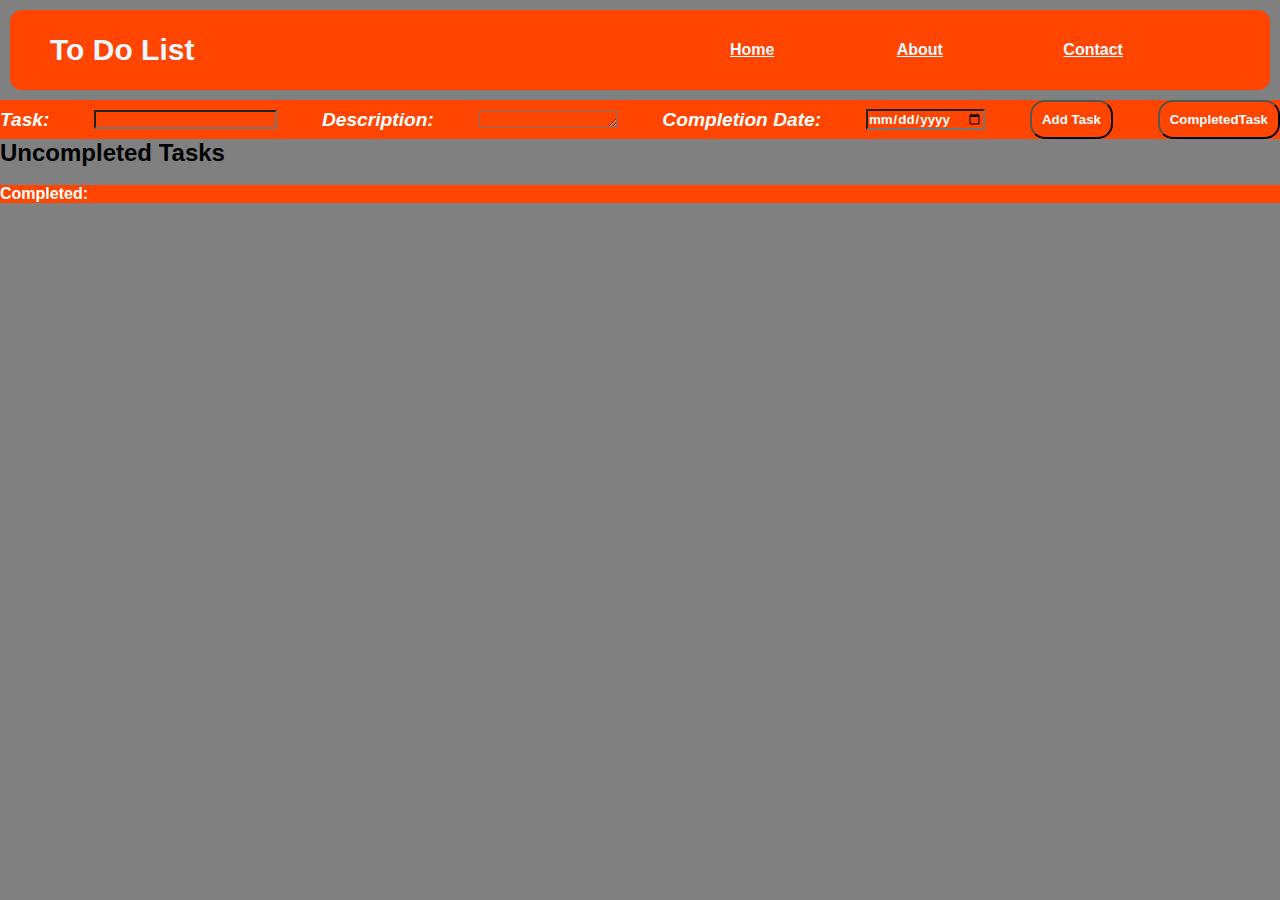
<file: index.html>
<!DOCTYPE html>
<html lang="en">
<head>
    <meta charset="UTF-8">
    <meta http-equiv="X-UA-Compatible" content="IE=edge">
    <meta name="viewport" content="width=device-width, initial-scale=1.0">
    <title>To Do List</title>
<link rel="stylesheet" href="index.css">
</head>

<nav>
    <h2>To Do List</h2>
    <div id="NavRight">
    <a href="#">Home</a>
    <a href="#">About</a>
    <a href="#">Contact</a>
    </div>
</nav>
<body>
  
    <div id="section1">
    <span>
     <label for="Task-El">Task:</label>
    <input id="Task-El" type="text">
    <label for="description-el">Description: </label>
    <textarea name="description-el" id="description-el" cols="15" rows="1"></textarea>
    <label for="completionDate-el">Completion Date:</label>
    <input id="completionDate-el" type="date">
    <button id="addTask-btn">Add Task</button>
    <button id="completed">CompletedTask</button>
    
</span>
</div>
<div id="section2">
<h2>Uncompleted Tasks</h2>
<p id="theTask"><ul></ul></p>
</div>

<p id="theTask"><ul></ul></p>
<br>
<p id="completedTasks">Completed:</p>


<script src="index.js"></script>
</body>
</html>
</file>
<file: index.css>
*{
    margin: 0px;
    padding: 0px;
    box-sizing: border-box;
    font-family: Arial, Helvetica, sans-serif;
    font-weight: bold;
    list-style: lower-roman;
   
    
}
body{
    background-color: gray;
}
nav{
    display: flex;
    flex-direction: row;
    justify-content: space-between;
    align-items: center;
    height: 80px;
    background-color:orangered;
    border-radius: 12px;
    padding: 40px;
    margin: 10px;

}
nav h2{
    font-family: Arial, Helvetica, sans-serif;
    color: aliceblue;
    border-radius: 5px;
    font-size: 30px;
    font-weight: 700;
}
nav a{
    
    
    color: aliceblue;
    gap: 9px;
    width: 500px;

}
#NavRight{
    display: flex;
    flex-direction: row;
    justify-content: space-evenly;
    width: 500px;
    height: 60px;
    align-items: center;
    
}
#section1{
    display: flex;
    flex-direction: row;
    font-size: larger;
    font-style: italic;
 width: 100%;   
}
#section1 span{
   background-color: orangered;
    color:white;
    display: flex;
    align-items: center;
    justify-content: space-between;
    width: 100%;
}
#section1 button{
    padding: 10px;
    border-radius: 15px;
    font-weight: bold;
    background-color: orangered;
    color: white;
}
#section1 input {
    background-color: orangered;
    color: white;
}
#Task-El{
    font-family: Arial, Helvetica, sans-serif;
}
#section1 textarea{
    background-color: orangered;
    color: white;
}

#theTask{
   display: flex;
   flex-direction: column;
   justify-content: center;

  gap: 10px;
  justify-content: space-between;
  width: 100%;

  background-color:orangered;
}
#theTask #task{
    color :white;
    margin-right: 450px;
   
}
#theTask #description{
    color: white;
    margin-right: 250px;
}
#theTask #date{
    color: white;
    margin-right: 50px;
}
#completedTasks{
    background-color: orangered;
    color:white
}
#UncompletedTasks{
    background-color: darkblue;
    color: burlywood;
}
button{
    padding: 10px;
    border-radius: 15px;
    font-weight: bold;
    background-color: orangered;
    color: white;
}
</file>
